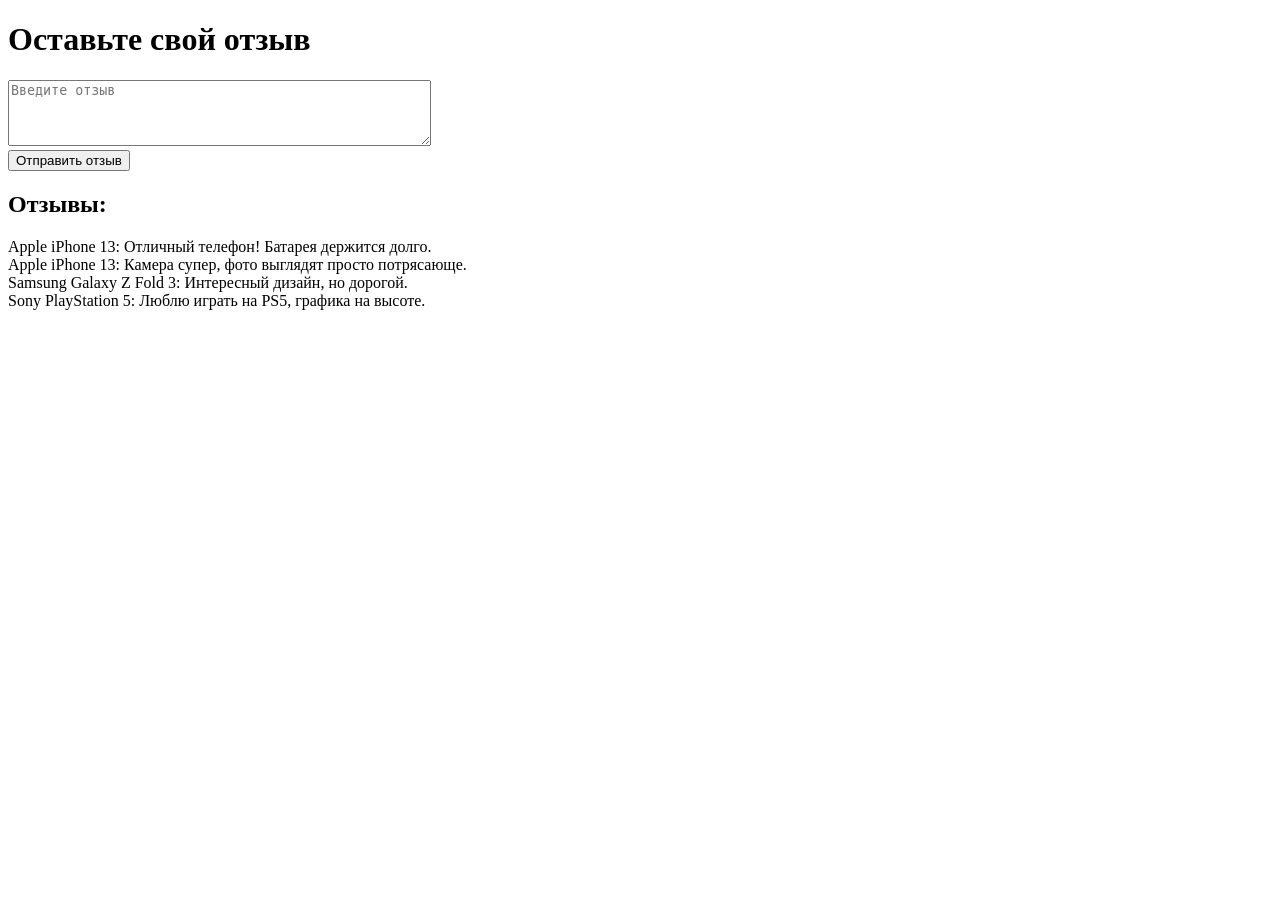
<file: hw2/index.html>
<!DOCTYPE html>
<html lang="de">
<head>
    <meta charset="UTF-8">
    <meta name="viewport" content="width=device-width, initial-scale=1.0">
    <title>Homework 2</title>
</head>
<body>

    <!--script2.js-->
    <div class="container">
        <h1>Оставьте свой отзыв</h1>
        <textarea class="text" rows="4" cols="50" placeholder="Введите отзыв"></textarea><br>
        <button class="btn">Отправить отзыв</button>
        <div class="comment"></div>
        <h2>Отзывы:</h2>
        <div class="reviews"></div>
    </div>
    
    <script src="script1.js"></script>
    <script src="script2.js"></script>
</body>
</html>
</file>
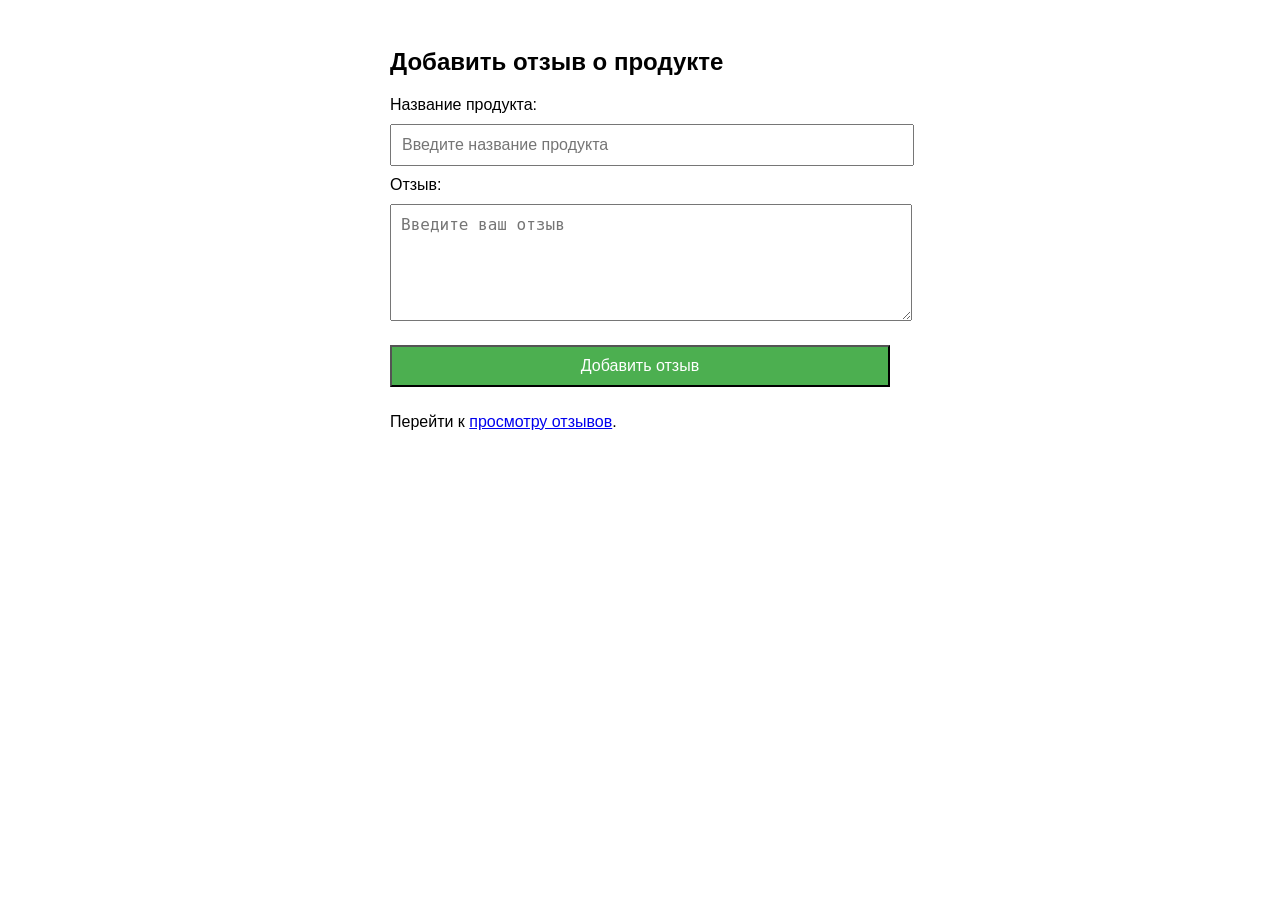
<file: hw3/add-reviews.html>
<!DOCTYPE html>
<html lang="ru">
<head>
    <meta charset="UTF-8">
    <meta name="viewport" content="width=device-width, initial-scale=1.0">
    <title>Добавить отзыв</title>
    <style>
        body {
            font-family: Arial, sans-serif;
            padding: 20px;
        }
        .container {
            max-width: 500px;
            margin: 0 auto;
        }
        input, textarea, button {
            width: 100%;
            padding: 10px;
            margin: 10px 0;
            font-size: 16px;
        }
        button {
            background-color: #4CAF50;
            color: white;
            cursor: pointer;
        }
        button:hover {
            background-color: #45a049;
        }
    </style>
</head>
<body>

    <div class="container">
        <h2>Добавить отзыв о продукте</h2>
        <label for="product-name">Название продукта:</label>
        <input type="text" id="product-name" placeholder="Введите название продукта">
        
        <label for="review-text">Отзыв:</label>
        <textarea id="review-text" rows="5" placeholder="Введите ваш отзыв"></textarea>

        <button id="submit-review">Добавить отзыв</button>

        <p>Перейти к <a href="view-reviews.html">просмотру отзывов</a>.</p>
    </div>

    <script>
        // Получаем элементы
        const productNameInput = document.getElementById('product-name');
        const reviewTextInput = document.getElementById('review-text');
        const submitButton = document.getElementById('submit-review');

        // Добавление отзыва
        submitButton.addEventListener('click', function() {
            const productName = productNameInput.value.trim();
            const reviewText = reviewTextInput.value.trim();

            if (productName === '' || reviewText === '') {
                alert('Пожалуйста, заполните все поля!');
                return;
            }

            // Получаем существующие отзывы из LocalStorage или создаем новый объект
            const reviews = JSON.parse(localStorage.getItem('reviews')) || {};

            // Если для этого продукта уже есть отзывы, добавляем новый отзыв
            if (!reviews[productName]) {
                reviews[productName] = [];
            }

            // Добавляем новый отзыв
            reviews[productName].push(reviewText);

            // Сохраняем обновленные отзывы в LocalStorage
            localStorage.setItem('reviews', JSON.stringify(reviews));

            // Очищаем поля формы
            productNameInput.value = '';
            reviewTextInput.value = '';

            alert('Отзыв успешно добавлен!');
        });
    </script>

</body>
</html>
</file>
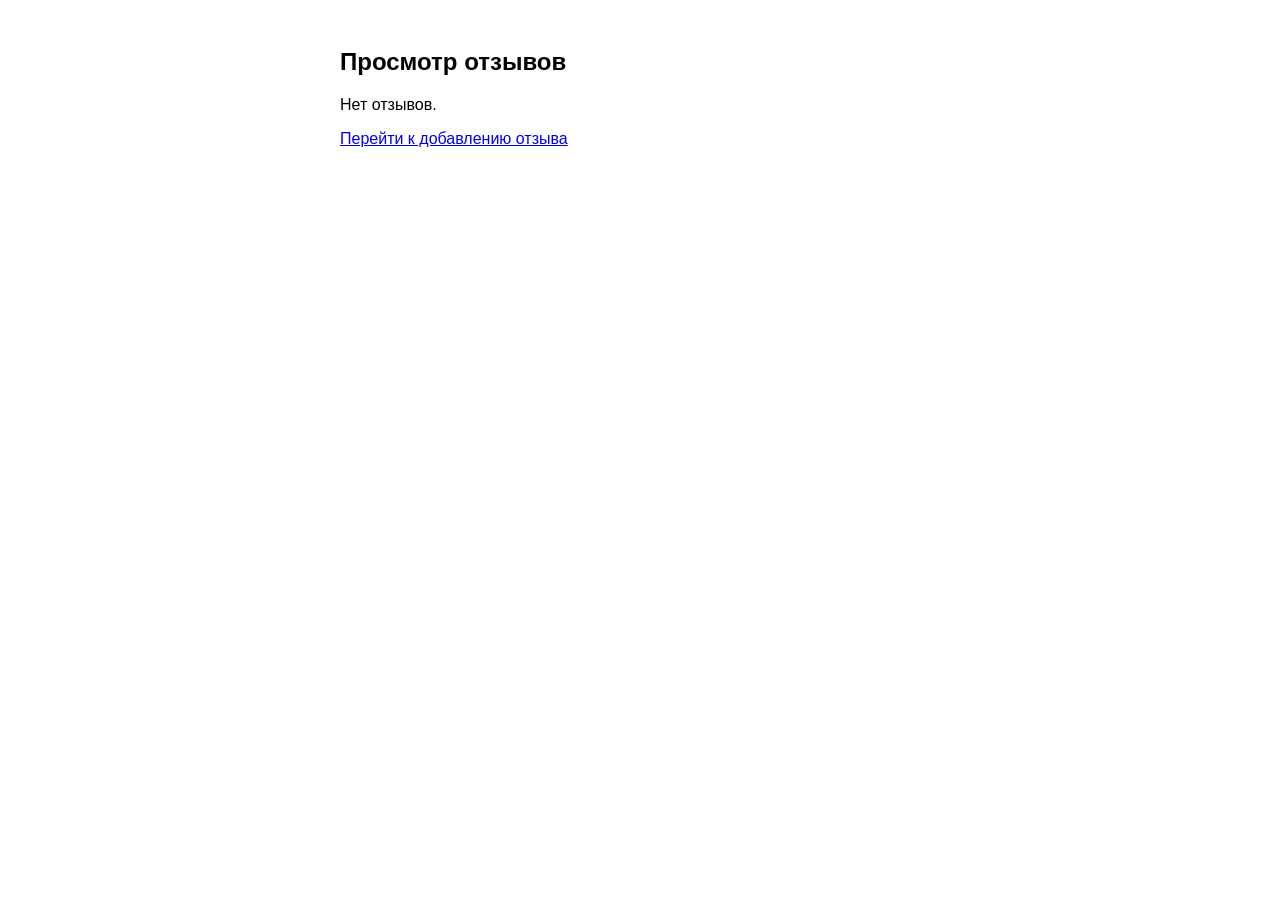
<file: hw3/view-reviews.html>
<!DOCTYPE html>
<html lang="ru">
<head>
    <meta charset="UTF-8">
    <meta name="viewport" content="width=device-width, initial-scale=1.0">
    <title>Просмотр отзывов</title>
    <style>
        body {
            font-family: Arial, sans-serif;
            padding: 20px;
        }
        .container {
            max-width: 600px;
            margin: 0 auto;
        }
        .product-list {
            list-style-type: none;
            padding: 0;
        }
        .product-list li {
            background-color: #f9f9f9;
            margin: 10px 0;
            padding: 10px;
            border-radius: 5px;
        }
        .review-list {
            list-style-type: none;
            padding: 0;
            margin-top: 10px;
        }
        .review-list li {
            background-color: #f1f1f1;
            margin: 5px 0;
            padding: 10px;
            border-radius: 5px;
        }
        button {
            background-color: #f44336;
            color: white;
            border: none;
            padding: 5px 10px;
            cursor: pointer;
        }
        button:hover {
            background-color: #e53935;
        }
    </style>
</head>
<body>

    <div class="container">
        <h2>Просмотр отзывов</h2>
        <ul class="product-list" id="product-list">
            <!-- Список продуктов будет отображаться здесь -->
        </ul>
        <p><a href="add-reviews.html">Перейти к добавлению отзыва</a></p>
    </div>

    <script>
        // Получаем элемент для списка продуктов
        const productList = document.getElementById('product-list');

        // Получаем отзывы из LocalStorage
        const reviews = JSON.parse(localStorage.getItem('reviews')) || {};

        // Функция для отображения списка продуктов
        function displayProducts() {
            productList.innerHTML = ''; // Очищаем список

            // Если есть отзывы, отображаем их
            if (Object.keys(reviews).length === 0) {
                productList.innerHTML = '<p>Нет отзывов.</p>';
                return;
            }

            // Создаем список продуктов
            for (let productName in reviews) {
                const productItem = document.createElement('li');
                productItem.innerHTML = `
                    <strong>${productName}</strong>
                    <ul class="review-list">
                        ${reviews[productName].map((review, index) => `
                            <li>
                                ${review}
                                <button onclick="deleteReview('${productName}', ${index})">Удалить</button>
                            </li>
                        `).join('')}
                    </ul>
                `;
                productList.appendChild(productItem);
            }
        }

        // Функция для удаления отзыва
        function deleteReview(productName, index) {
            // Удаляем отзыв из массива
            reviews[productName].splice(index, 1);

            // Если нет отзывов для этого продукта, удаляем сам продукт
            if (reviews[productName].length === 0) {
                delete reviews[productName];
            }

            // Обновляем данные в LocalStorage
            localStorage.setItem('reviews', JSON.stringify(reviews));

            // Перерисовываем список
            displayProducts();
        }

        // Отображаем продукты и отзывы при загрузке страницы
        displayProducts();
    </script>

</body>
</html>
</file>
